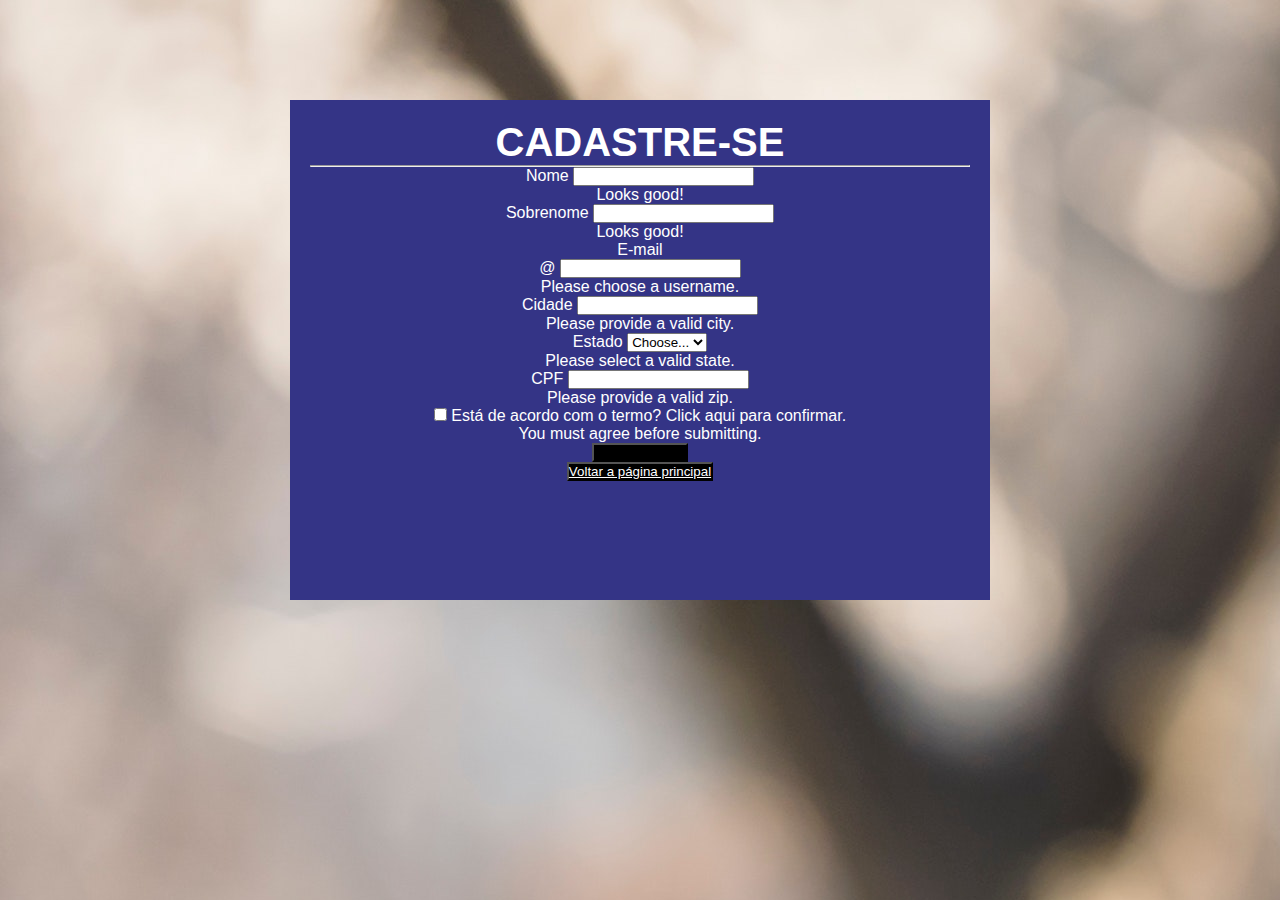
<file: cadastro/index.html>
<!DOCTYPE html>
<html lang="pt-br">
<head>
    <meta charset="UTF-8">
    <meta http-equiv="X-UA-Compatible" content="IE=edge">
    <meta name="viewport" content="width=device-width, initial-scale=1.0">
    <title>CADASTRE-SE</title>


    <link rel="shortcut icon" href="img/logo2.fw.png" type="image/x-icon">


    <!--Link CSS-->

    <link rel="stylesheet" href="style.css">

    <!--Link Bootstrap-->

    <link href="https://cdn.jsdelivr.net/npm/bootstrap@5.1.3/dist/css/bootstrap.min.css" rel="stylesheet" integrity="sha384-1BmE4kWBq78iYhFldvKuhfTAU6auU8tT94WrHftjDbrCEXSU1oBoqyl2QvZ6jIW3" crossorigin="anonymous">

</head>
<body>
    <div class="form">

        <div class="title">
            <h1>CADASTRE-SE</h1>
        </div>

        <hr>
        <form class="row g-3 needs-validation" novalidate>
            <div class="col-md-4">
                <label for="validationCustom01" class="form-label">Nome</label>
                <input type="text" class="form-control" id="validationCustom01" value="" required>
                <div class="valid-feedback">
                    Looks good!
                </div>
            </div>
            <div class="col-md-4">
                <label for="validationCustom02" class="form-label">Sobrenome</label>
                <input type="text" class="form-control" id="validationCustom02" value="" required>
                <div class="valid-feedback">
                    Looks good!
                </div>
            </div>
            <div class="col-md-4">
                <label for="validationCustomUsername" class="form-label">E-mail</label>
                <div class="input-group has-validation">
                    <span class="input-group-text" id="inputGroupPrepend" style="height: 100%;">@</span>
                    <input type="text" class="form-control" id="validationCustomUsername" aria-describedby="inputGroupPrepend" required>
                    <div class="invalid-feedback">
                        Please choose a username.
                    </div>
                </div>
            </div>
            <div class="col-md-6">
                <label for="validationCustom03" class="form-label">Cidade</label>
                <input type="text" class="form-control" id="validationCustom03" required>
                <div class="invalid-feedback">
                        Please provide a valid city.
                </div>
            </div>
            <div class="col-md-3">
                <label for="validationCustom04" class="form-label">Estado</label>
                <select class="form-select" id="validationCustom04" required>
                    <option selected disabled value="">Choose...</option>
                    <option>...</option>
                </select>
                <div class="invalid-feedback">
                    Please select a valid state.
                </div>
            </div>
            <div class="col-md-3">
                <label for="validationCustom05" class="form-label">CPF</label>
                <input type="text" class="form-control" id="validationCustom05" required>
                <div class="invalid-feedback">
                    Please provide a valid zip.
                </div>
            </div>
            <div class="col-12">
                <div class="form-check">
                    <input class="form-check-input" type="checkbox" value="" id="invalidCheck" required>
                    <label class="form-check-label" for="invalidCheck">
                        Está de acordo com o termo? Click aqui para confirmar.
                    </label>
                    <div class="invalid-feedback">
                        You must agree before submitting.
                    </div>
                </div>
            </div>
            <div class="col-12">
                <button class="btn btn-primary" type="submit" id="button">Enviar cadastro</button>
            </div>
            <div class="col-12">
                <button class="btn btn-primary" type="submit" id="button"><a href="../index.html">Voltar a página principal</a></button>
            </div>
        </form>
    </div>   

    <!--Link Bootstrap CSS-->
    <script src="https://cdn.jsdelivr.net/npm/bootstrap@5.1.3/dist/js/bootstrap.bundle.min.js" integrity="sha384-ka7Sk0Gln4gmtz2MlQnikT1wXgYsOg+OMhuP+IlRH9sENBO0LRn5q+8nbTov4+1p" crossorigin="anonymous"></script> 

</body>
</html>
</file>
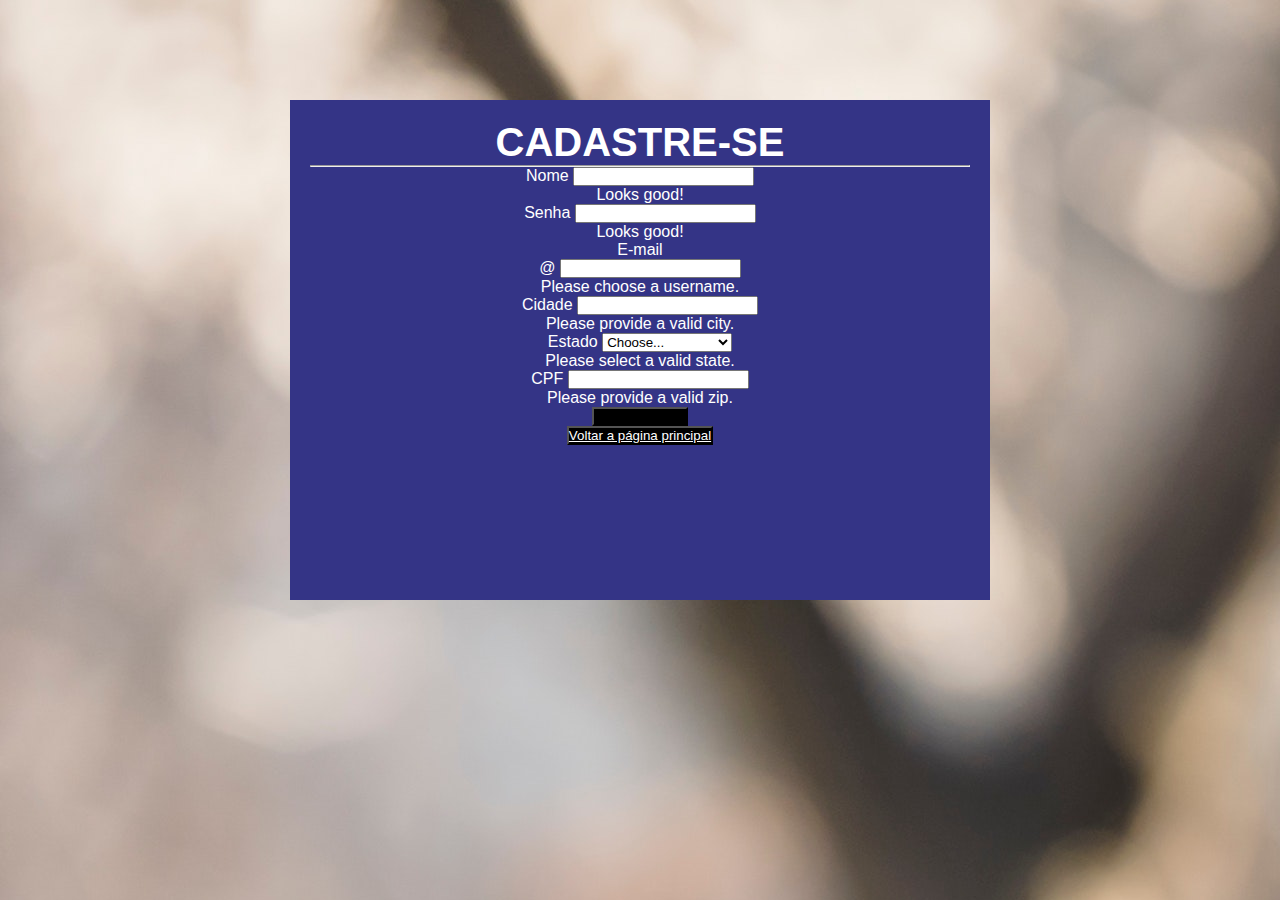
<file: cadastro/cadastro.html>
<!DOCTYPE html>
<html lang="pt-br">
<head>
    <meta charset="UTF-8">
    <meta http-equiv="X-UA-Compatible" content="IE=edge">
    <meta name="viewport" content="width=device-width, initial-scale=1.0">
    <title>CADASTRE-SE</title>


    <link rel="shortcut icon" href="img/logo2.fw.png" type="image/x-icon">


    <!--Link CSS-->

    <link rel="stylesheet" href="style.css">

    <!--Link Bootstrap-->

    <link href="https://cdn.jsdelivr.net/npm/bootstrap@5.1.3/dist/css/bootstrap.min.css" rel="stylesheet" integrity="sha384-1BmE4kWBq78iYhFldvKuhfTAU6auU8tT94WrHftjDbrCEXSU1oBoqyl2QvZ6jIW3" crossorigin="anonymous">

</head>
<body>
    <div class="form">

        <div class="title">
            <h1>CADASTRE-SE</h1>
        </div>

        <hr>
        <form action="cadastro.php" method="post" class="row g-3 needs-validation" novalidate>
            <div class="col-md-4">
                <label for="validationCustom01" class="form-label">Nome</label>
                <input type="text" class="form-control" id="validationCustom01" name="nome" value="" required>
                <div class="valid-feedback">
                    Looks good!
                </div>
            </div>
            <div class="col-md-4">
                <label for="validationCustom02" class="form-label">Senha</label>
                <input type="password" class="form-control" id="validationCustom02" name="senha" value="" required>
                <div class="valid-feedback">
                    Looks good!
                </div>
            </div>
            <div class="col-md-4">
                <label for="validationCustomUsername" class="form-label">E-mail</label>
                <div class="input-group has-validation">
                    <span class="input-group-text" id="inputGroupPrepend" style="height: 100%;">@</span>
                    <input type="text" class="form-control" id="validationCustomUsername" name="email" aria-describedby="inputGroupPrepend" required>
                    <div class="invalid-feedback">
                        Please choose a username.
                    </div>
                </div>
            </div>
            <div class="col-md-6">
                <label for="validationCustom03" class="form-label">Cidade</label>
                <input type="text" class="form-control" id="validationCustom03" name="cidade" required>
                <div class="invalid-feedback">
                        Please provide a valid city.
                </div>
            </div>
            <div class="col-md-3">
                <label for="validationCustom04" class="form-label">Estado</label>
                <select class="form-select" id="validationCustom04" name="estado" required>
                    <option selected disabled value="">Choose...</option>
                    <option>CEARÁ</option>
                    <option>RIO DE JANEIRO</option>
                    <option>SÃO PAULO</option>
                </select>
                <div class="invalid-feedback">
                    Please select a valid state.
                </div>
            </div>
            <div class="col-md-3">
                <label for="validationCustom05" class="form-label">CPF</label>
                <input type="number" class="form-control" id="validationCustom05" name="cpf" required>
                <div class="invalid-feedback">
                    Please provide a valid zip.
                </div>
            </div>
            <div class="col-12">
                <button class="btn btn-primary" type="submit" id="button">Enviar cadastro</button>
            </div>
            <div class="col-12">
                <button class="btn btn-primary" type="submit" id="button"><a href="../index.html">Voltar a página principal</a></button>
            </div>
        </form>
    </div>   

    <!--Link Bootstrap CSS-->
    <script src="https://cdn.jsdelivr.net/npm/bootstrap@5.1.3/dist/js/bootstrap.bundle.min.js" integrity="sha384-ka7Sk0Gln4gmtz2MlQnikT1wXgYsOg+OMhuP+IlRH9sENBO0LRn5q+8nbTov4+1p" crossorigin="anonymous"></script> 


</body>
</html>
</file>
<file: cadastro/style.css>
*{
    font-family: sans-serif;
    margin: 0px;
    padding: 0px;
    box-sizing: border-box;
}
body{
    display: flex;
    justify-content: center;
    justify-items: center;
    min-height: 100vh;
    background-image: url(img/bg-principal.jpg);
    background-repeat: no-repeat;
}
.form{
    background-color: rgb(52, 52, 134);
    text-align: center;
    color: white;
    padding-top: 250PX;
    width: 700px;
    height: 500px;
    padding: 20px;
    margin: 100px;
}
#button{
    background-color: black;
}
#button:hover{
    background-color: rgb(140, 143, 138);
    cursor: pointer;
}
a{
    color: white;
    cursor: pointer;
}
.title{
    color: white;
    font-family: sans-serif;
    font-size: 20px;
}
img{
    background-repeat: no-repeat;
    width: 350px;

}

@media (max-width: 767px){
    .form{
        background-color: rgb(52, 52, 134);
        height: 100%;
        width: 700px;
    }
}
</file>
